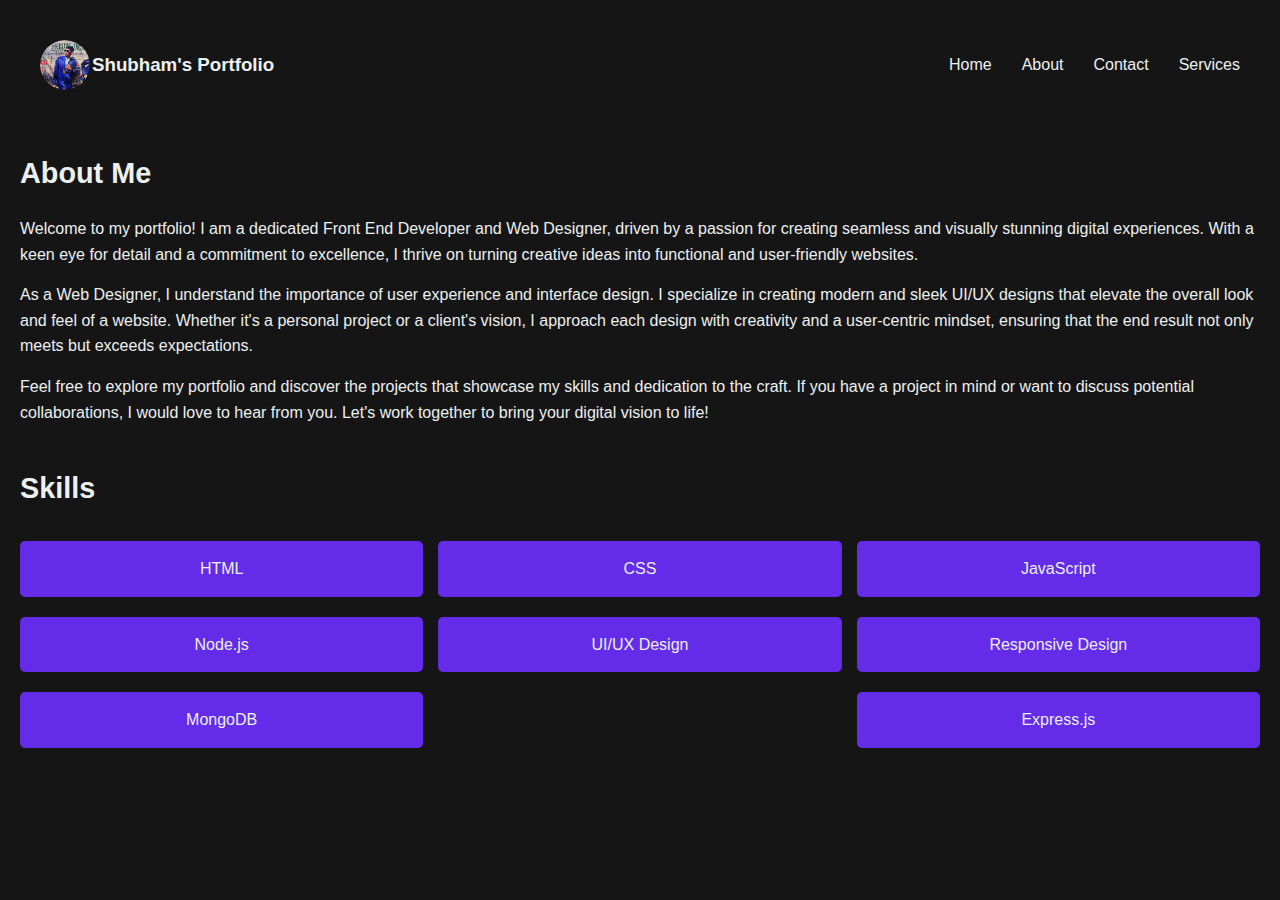
<file: about.html>
<!DOCTYPE html>
<html lang="en">

<head>
    <meta charset="UTF-8">
    <meta name="viewport" content="width=device-width, initial-scale=1.0">
    <title>Shubham's Portfolio</title>
    <link rel="stylesheet" href="css\about.css">
</head>

<body>
    <header>
        <ul class="navbar">
            <div class="nav-logo">
                <div class="logo">
                    <img src="images/photo.jpeg" alt="logo">
                </div>
                <h3 id="name1">Shubham's Portfolio</h3>
            </div>

            <div class="navitems">
                <li><a href="index.html">Home</a></li>
                <li><a href="about.html">About</a></li>
                <li><a href="contact.html">Contact</a></li>
                <li><a href="services.html">Services</a></li>
            </div>
        </ul>
    </header>

    <main>
        <section>
            <h2>About Me</h2>
            <p>Welcome to my portfolio! I am a dedicated Front End Developer and Web Designer, driven by a passion for
                creating seamless and visually stunning digital experiences. With a keen eye for detail and a commitment
                to excellence, I thrive on turning creative ideas into functional and user-friendly websites.</p>

            <p>As a Web Designer, I understand the importance of user experience and interface design. I specialize in
                creating modern and sleek UI/UX designs that elevate the overall look and feel of a website. Whether
                it's a personal project or a client's vision, I approach each design with creativity and a user-centric
                mindset, ensuring that the end result not only meets but exceeds expectations.</p>

            <p>Feel free to explore my portfolio and discover the projects that showcase my skills and dedication to the
                craft. If you have a project in mind or want to discuss potential collaborations, I would love to hear
                from you. Let's work together to bring your digital vision to life!</p>
        </section>

        <section>
            <h2>Skills</h2>
            <div class="skills">
                <div class="skill">HTML</div>
                <div class="skill">CSS</div>
                <div class="skill">JavaScript</div>
                <div class="skill">Node.js</div>
                <div class="skill">UI/UX Design</div>
                <div class="skill">Responsive Design</div>
                <div class="skill">MongoDB</div>
                <div class="skill">Express.js</div>
            </div>
        </section>
    </main>

    <script src="js/script.js"></script>
</body>

</html>
</file>
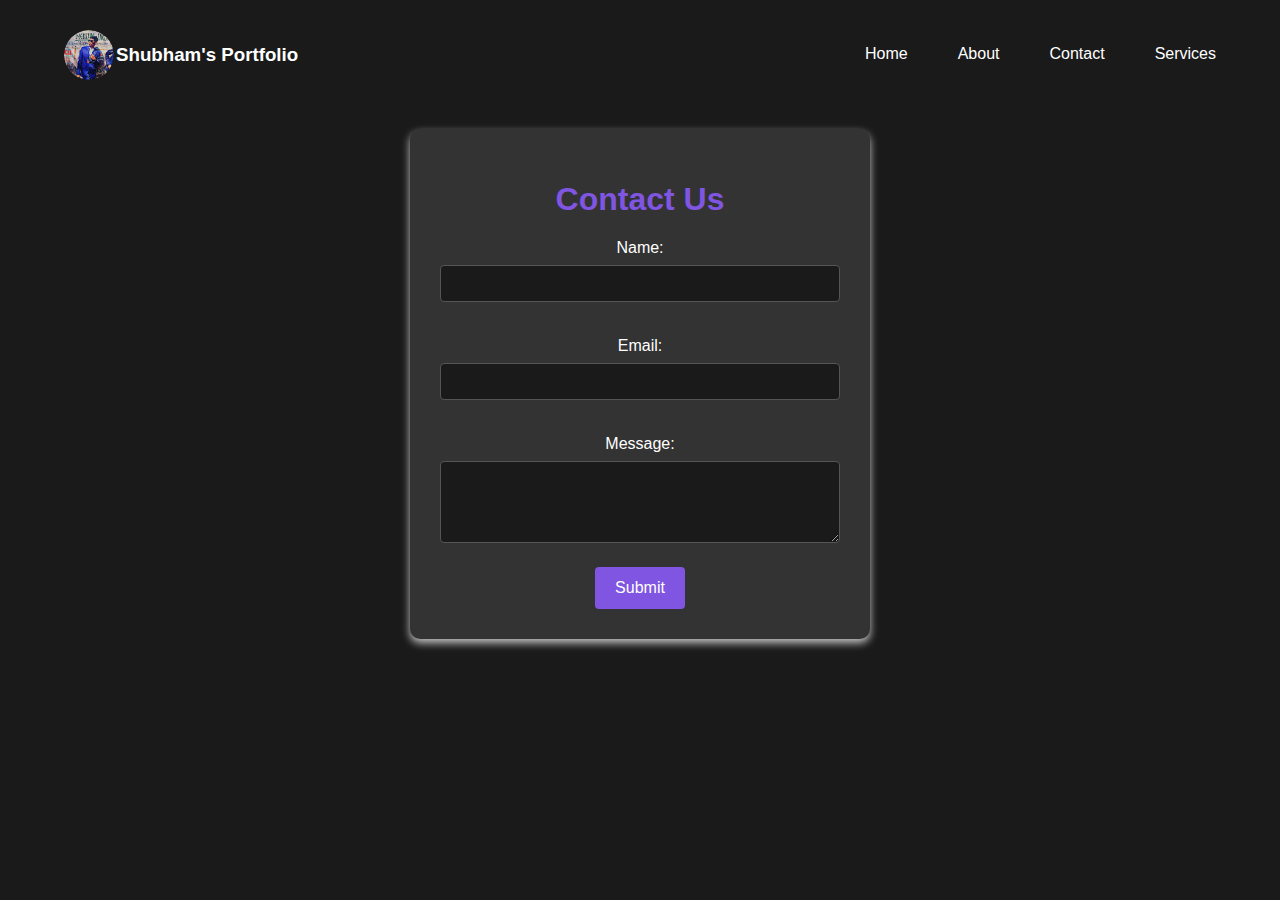
<file: contact.html>
<!DOCTYPE html>
<html lang="en">
<head>
  <meta charset="UTF-8">
  <meta name="viewport" content="width=device-width, initial-scale=1.0">
  <title>Contact Us</title>
  <link rel="stylesheet" href="css/contact.css">
</head>
<body>
    <header>
        <ul class="navbar">
          <div class="nav-logo">
            <div class="logo">
                <img src="images/photo.jpeg" alt="logo">
            </div>
            <h3 id="name1">Shubham's Portfolio</h3>
        </div>

            <div class="navitems">
                <li><a href="index.html">Home</a></li>
                <li><a href="about.html">About</a></li>
                <li><a href="contact.html">Contact</a></li>
                <li><a href="services.html">Services</a></li>
            </div>
        </ul>
    </header>

  <div class="container">
    <h1>Contact Us</h1>
    <form action="#" method="post">
      <label for="name">Name:</label>
      <input type="text" id="name" name="name" required>

      <label for="email">Email:</label>
      <input type="email" id="email" name="email" required>

      <label for="message">Message:</label>
      <textarea id="message" name="message" rows="4" required></textarea>

      <button type="submit">Submit</button>
    </form>
  </div>
  <script src="js/script.js"></script>
</body>
</html>
</file>
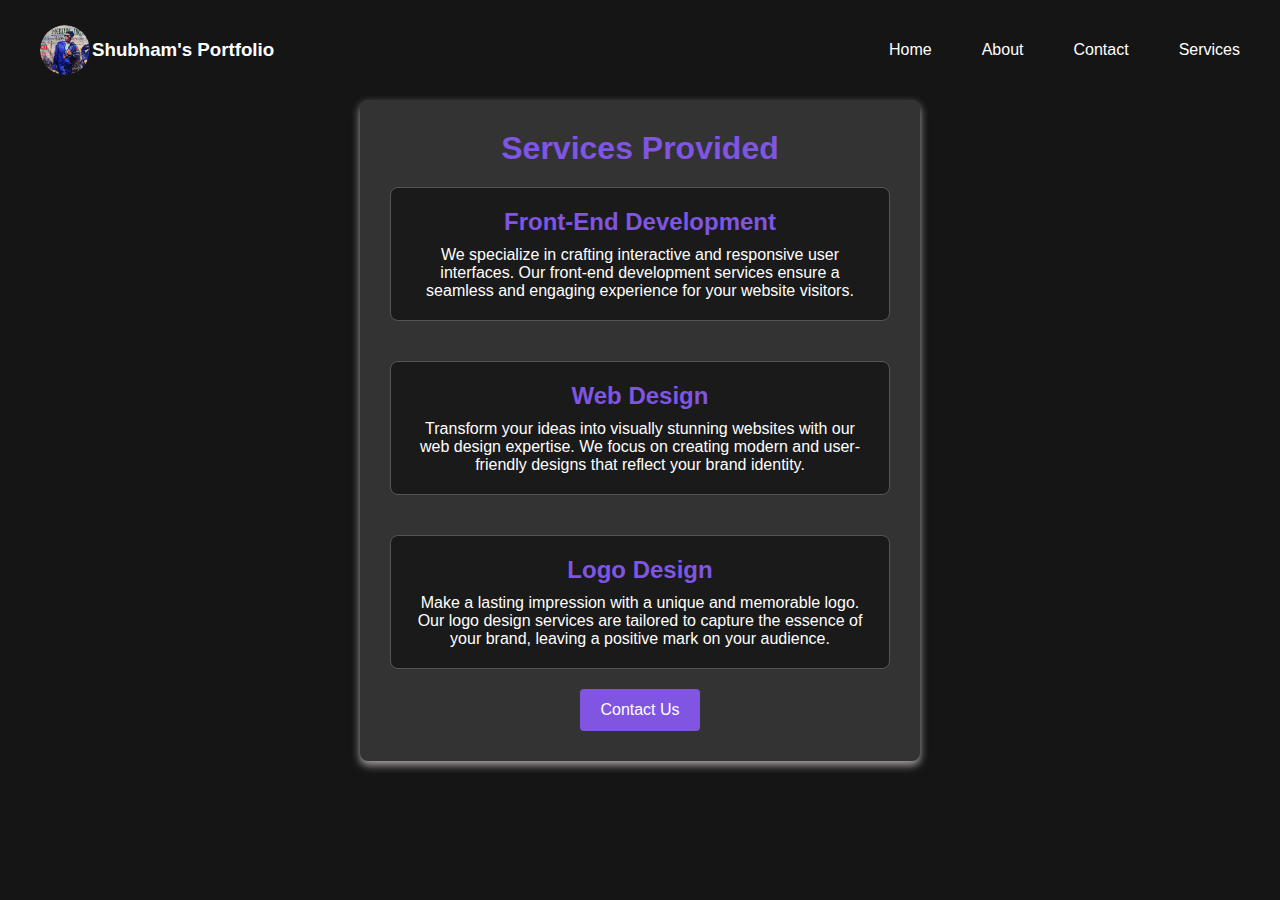
<file: services.html>
<!DOCTYPE html>
<html lang="en">

<head>
    <meta charset="UTF-8">
    <meta name="viewport" content="width=device-width, initial-scale=1.0">
    <title>Services</title>
    <link rel="stylesheet" href="css/services.css">
</head>

<body>
    <header>
        <ul class="navbar">
            <div class="nav-logo">
                <div class="logo">
                    <img src="images/photo.jpeg" alt="logo">
                </div>
                <h3 id="name1">Shubham's Portfolio</h3>
            </div>

            <div class="navitems">
                <li><a href="index.html">Home</a></li>
                <li><a href="about.html">About</a></li>
                <li><a href="contact.html">Contact</a></li>
                <li><a href="services.html">Services</a></li>
            </div>
        </ul>
    </header>

    <div class="container">
        <div class="sub-container">
            <h1>Services Provided</h1>

            <div class="service">
                <h2>Front-End Development</h2>
                <p>We specialize in crafting interactive and responsive user interfaces. Our front-end development
                    services ensure a seamless and engaging experience for your website visitors.</p>
            </div>

            <div class="service">
                <h2>Web Design</h2>
                <p>Transform your ideas into visually stunning websites with our web design expertise. We focus on
                    creating modern and user-friendly designs that reflect your brand identity.</p>
            </div>

            <div class="service">
                <h2>Logo Design</h2>
                <p>Make a lasting impression with a unique and memorable logo. Our logo design services are tailored to
                    capture the essence of your brand, leaving a positive mark on your audience.</p>

            </div>

            <button><a href="contact.html">Contact Us<a></button>
        </div>
        <script src="js/script.js"></script>
</body>

</html>
</file>
<file: css/contact.css>
body {
    background-color: #1a1a1a;
    color: #fff;
    font-family: 'Gill Sans', 'Gill Sans MT','Trebuchet MS', sans-serif;
    margin: 0;
    padding: 0;
    display: flex;
    flex-direction: column;
    justify-content: center;
    align-items: center;
}

.navbar {
    display: flex;
    width:90vw;
    justify-content: space-between;
    margin: 0px 20px;
    padding: 25px 20px;
    font-family: var(--font);
}

.navitems {
    list-style-type: none;
    display: flex;
    gap: 50px;
    margin: 10px 0px;
    padding: 10px 0px;
}

#name1 {
    color: white;
    cursor: pointer;
}

.navitems a{
    text-decoration: none;
    color: white;
    transition: color 0.3s ease;
}

.navitems a:hover {
    color: aqua;
}

.nav-logo{
    display: flex;
    align-items: center;
    gap: 2px;
}

.logo{
    position: relative;
    width: 50px;
    height: 50px;
    border-radius: 50%;
    overflow: hidden;
}

.logo img {
    width: 100%;
    height: 100%;
    object-fit: cover;
    border-radius: 50%;
}


.container {
    background-color: #333;
    border-radius: 10px;
    box-shadow: 0px 4px 8px rgba(247, 247, 247, 0.774);
    padding: 30px;
    width: 400px;
    text-align: center;
    margin-top:20px;
}

h1 {
    color: rgb(127, 85, 226);
}

label {
    display: block;
    margin-top: 15px;
}

input,
textarea {
    width: 100%;
    padding: 10px;
    margin-top: 8px;
    margin-bottom: 20px;
    border: 1px solid #555;
    border-radius: 4px;
    box-sizing: border-box;
    background-color: #1a1a1a;
    color: #fff;
}

input:focus,
textarea:focus {
    outline: none;
    border: 1px solid rgb(113, 64, 226);
}

button {
    background-color: rgb(127, 85, 226);
    color: #fff;
    padding: 12px 20px;
    border: none;
    border-radius: 4px;
    cursor: pointer;
    font-size: 16px;
}

button:hover {
    background-color: rgb(94, 40, 221);
}

@media (max-width: 600px) {
    .navitems {
        gap: 15px;
    }

    .nav-logo{
        font-size: 12px;
    }

    .logo{
        width: 50px;
        height: 40px;
    }

    .navbar {
        margin: 0px 5px;
        padding: 20px 5px;
        font-family: var(--font);
    }

    .container{
        width: 270px;
    }
}

@media (max-width:530px) {
    header {
        font-size: 12px;
    }
    

}
</file>
<file: css/services.css>
:root {
    --font: 'Gill Sans', 'Gill Sans MT', 'Trebuchet MS', sans-serif;
}

body {
    background-color: #161515;
    color: white;
    font-family: var(--font);

}

* {
    margin: 0;
    padding: 0;
}


.navbar {
    display: flex;
    justify-content: space-between;
    align-items: center;
    margin: 0px 20px;
    padding: 25px 20px;
}

.navitems {
    list-style-type: none;
    display: flex;
    gap: 50px;
}

#name1 {
    color: white;
    cursor: pointer;
}

.navitems a {
    text-decoration: none;
    color: white;
    transition: color 0.3s ease;
}

.navitems a:hover {
    color: aqua;
}
.nav-logo{
    display: flex;
    align-items: center;
    gap: 2px;
}

.logo{
    position: relative;
    width: 50px;
    height: 50px;
    border-radius: 50%;
    overflow: hidden;
}

.logo img {
    width: 100%;
    height: 100%;
    object-fit: cover;
    border-radius: 50%;
}

.container{
    display: flex;
    justify-content: center;
    align-items:center;
}

.sub-container {
    display: flex;
    justify-content: center;
    align-items:center;
    flex-direction: column;
    background-color: #333;
    border-radius: 8px;
    box-shadow: 0 4px 8px rgba(228, 225, 225, 0.712);
    padding: 30px;
    width: 500px;
    text-align: center;
}

h1 {
    color: rgb(127, 85, 226);
}

.service {
    margin: 20px 0;
    padding: 20px;
    border: 1px solid #555;
    border-radius: 8px;
    background-color: #1a1a1a;
}

.service h2 {
    color: rgb(127, 85, 226);
}

.service p {
    margin-top: 10px;
}

button {
    background-color: rgb(127, 85, 226);
    color: #fff;
    padding: 12px 20px;
    border: none;
    border-radius: 4px;
    cursor: pointer;
    font-size: 16px;
}

button:hover {
    background-color: rgb(76, 0, 255);
}

button a{
    text-decoration: none;
    color: white;
}

@media (max-width: 600px) {
    .projects img {
        width: 300px;
    }

    .navitems {
        gap: 15px;
    }

    .logo{
        width: 50px;
        height: 40px;
    }

    .nav-logo{
        font-size: 12px;
    }

    .navbar {
        margin: 0px 5px;
        padding: 20px 5px;
        font-family: var(--font);
    }

    .sub-container{
        width: 280px;
    }

}

@media (max-width:530px) {
    header {
        font-size: 12px;
    }
}
</file>
